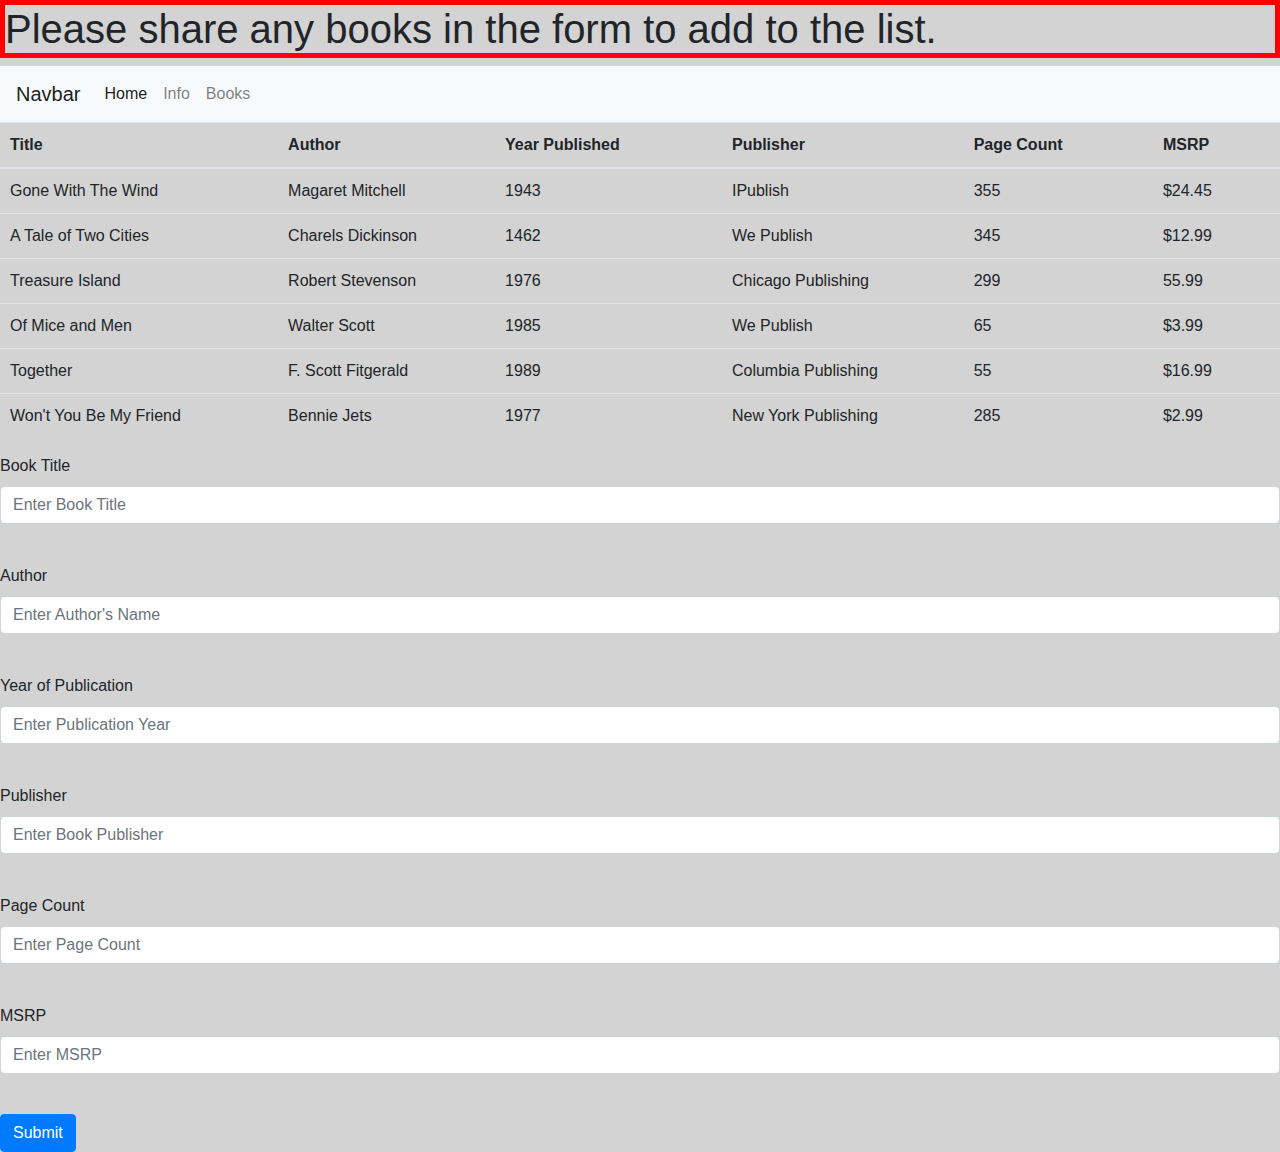
<file: app/public/books.html>
<!doctype html>
<html
  <head>
    <!-- Required meta tags -->
    <meta charset="utf-8">
    <!-- Bootstrap CSS -->
    <link rel="stylesheet" href="https://stackpath.bootstrapcdn.com/bootstrap/4.5.2/css/bootstrap.min.css" integrity="sha384-JcKb8q3iqJ61gNV9KGb8thSsNjpSL0n8PARn9HuZOnIxN0hoP+VmmDGMN5t9UJ0Z" crossorigin="anonymous">
    <link rel="stylesheet" type="text/css" href="css/style.css">
    <link rel="stylesheet" href="sortable/css/sortable-theme-bootstrap.css">
    <link rel="stylesheet" href="sortable/css/sortable-theme-dark.css">

    <title>Books!</title>

    <h1 id="specialheader">
      Please share any books in the form to add to the list. </h1>


    <nav class="navbar navbar-expand-lg navbar-light bg-light">
      <a class="navbar-brand" href="#">Navbar</a>
      <button class="navbar-toggler" type="button" data-toggle="collapse" data-target="#navbarSupportedContent" aria-controls="navbarSupportedContent" aria-expanded="false" aria-label="Toggle navigation">
        <span class="navbar-toggler-icon"></span>
      </button>

      <div class="collapse navbar-collapse" id="navbarSupportedContent">
        <ul class="navbar-nav mr-auto">
          <li class="nav-item active">
            <a class="nav-link" href="index.html">Home <span class="sr-only">(current)</span></a>
          </li>
          <li class="nav-item">
            <a class="nav-link" href="info.html">Info</a>
          </li>
          </li>
          <li class="nav-item">
            <a class="nav-link" href="books.html">Books</a>
          </li>
      </div>
    </nav>


  </head>

  <body class="books">

    <table class="table" data-sortable>
      <thead>
        <tr>
          <th scope="col">Title</th>
          <th scope="col">Author</th>
          <th scope="col">Year Published</th>
          <th scope="col">Publisher</th>
          <th scope="col">Page Count</th>
          <th scope="col">MSRP</th>
        </tr>
      </thead>
      <tbody>
        <tr>
          <td>Gone With The Wind</th>
          <td>Magaret Mitchell</td>
          <td>1943</td>
          <td>IPublish</td>
          <td>355</td>
          <td>$24.45</td>
        </tr>
        <tr>
          <td>A Tale of Two Cities</td>
          <td>Charels Dickinson</td>
          <td>1462</td>
          <td>We Publish</td>
          <td>345</td>
          <td>$12.99</td>
        </tr>
        <tr>
          <td>Treasure Island</td>
          <td>Robert Stevenson</td>
          <td>1976</td>
          <td>Chicago Publishing</td>
          <td>299</td>
          <td>55.99</td>
        </tr>
        <tr>
          <td>Of Mice and Men</td>
          <td>Walter Scott</td>
          <td>1985</td>
          <td>We Publish</td>
          <td>65</td>
          <td>$3.99</td>
        </tr>
        <tr>
          <td>Together</td>
          <td>F. Scott Fitgerald</td>
            <td>1989</td>
          <td>Columbia Publishing</td>
          <td>55</td>
          <td>$16.99</td>
        </tr>
        <tr>
          <td>Won't You Be My Friend</td>
          <td>Bennie Jets</td>
          <td>1977</td>
          <td>New York Publishing</td>
          <td>285</td>
          <td>$2.99</td>
        </tr>
      </tbody>
    </table>

    <form>
      <div class="form-group">
        <label for="exampleInputTitle">Book Title</label>
        <input type="text" class="form-control" id="exampleInputTitle" aria-describedby="TitleHelp" placeholder="Enter Book Title"> <br>
      </div>
      <div class="form-group">
        <label for="exampleInputAuthor">Author</label>
        <input type="text" class="form-control" id="exampleInputAuthor" aria-describedby="AuthorHelp" placeholder="Enter Author's Name"> <br>
      </div>
      <div class="form-group">
        <label for="exampleInputYear">Year of Publication</label>
        <input type="number" class="form-control" id="exampleInputYear" aria-describedby="YearHelp" placeholder="Enter Publication Year"> <br>
      </div>
      <div class="form-group">
        <label for="exampleInputPublisher">Publisher</label>
        <input type="text" class="form-control" id="exampleInputPublisher" aria-describedby="PublisherHelp" placeholder="Enter Book Publisher"> <br>
      </div>
      <div class="form-group">
        <label for="exampleInputCount">Page Count</label>
        <input type="number" class="form-control" id="exampleInputCount" aria-describedby="CountHelp" placeholder="Enter Page Count"> <br>
      </div>
      <div class="form-group">
        <label for="exampleInputEmail1">MSRP</label>
        <input type="number" step=".01" class="form-control" id="exampleInputMSRP" aria-describedby="MSRPHelp" placeholder="Enter MSRP"> <br>
      </div>

      <button type="submit" class="btn btn-primary">Submit</button>
    </form>
    <script src="sortable/js/sortable.js">
  </script>
    <script src="sortable/js/sortable.min.js">
  </script>
  </body>
</html>
</file>
<file: app/public/css/style.css>
title{
  font-color: green
}
header{
  background-color: coral
}

body{
  background-color: lightgrey
}

.profileimage {
  border-radius: 8px;
  width:10%;
}

.logoimage {
  border: 5px solid red;
  border-radius: 4px;
  padding: 5px;
  width: 150px;
}

#specialheader{
  border: 5px solid red

}
</file>
<file: app/public/sortable/css/sortable-theme-dark.css>
/* line 2, ../sass/_sortable.sass */
table[data-sortable] {
  border-collapse: collapse;
  border-spacing: 0;
}
/* line 6, ../sass/_sortable.sass */
table[data-sortable] th {
  vertical-align: bottom;
  font-weight: bold;
}
/* line 10, ../sass/_sortable.sass */
table[data-sortable] th, table[data-sortable] td {
  text-align: left;
  padding: 10px;
}
/* line 14, ../sass/_sortable.sass */
table[data-sortable] th:not([data-sortable="false"]) {
  -webkit-user-select: none;
  -moz-user-select: none;
  -ms-user-select: none;
  -o-user-select: none;
  user-select: none;
  -webkit-tap-highlight-color: rgba(0, 0, 0, 0);
  -webkit-touch-callout: none;
  cursor: pointer;
}
/* line 26, ../sass/_sortable.sass */
table[data-sortable] th:after {
  content: "";
  visibility: hidden;
  display: inline-block;
  vertical-align: inherit;
  height: 0;
  width: 0;
  border-width: 5px;
  border-style: solid;
  border-color: transparent;
  margin-right: 1px;
  margin-left: 10px;
  float: right;
}
/* line 40, ../sass/_sortable.sass */
table[data-sortable] th[data-sorted="true"]:after {
  visibility: visible;
}
/* line 43, ../sass/_sortable.sass */
table[data-sortable] th[data-sorted-direction="descending"]:after {
  border-top-color: inherit;
  margin-top: 8px;
}
/* line 47, ../sass/_sortable.sass */
table[data-sortable] th[data-sorted-direction="ascending"]:after {
  border-bottom-color: inherit;
  margin-top: 3px;
}

/* line 5, ../sass/sortable-theme-dark.sass */
table[data-sortable].sortable-theme-dark {
  color: #b9b9b9;
  background: #252525;
}
/* line 9, ../sass/sortable-theme-dark.sass */
table[data-sortable].sortable-theme-dark tbody td {
  border-top: 1px solid #2e2e2e;
}
/* line 12, ../sass/sortable-theme-dark.sass */
table[data-sortable].sortable-theme-dark th[data-sorted="true"] {
  background: #2e2e2e;
}
</file>
